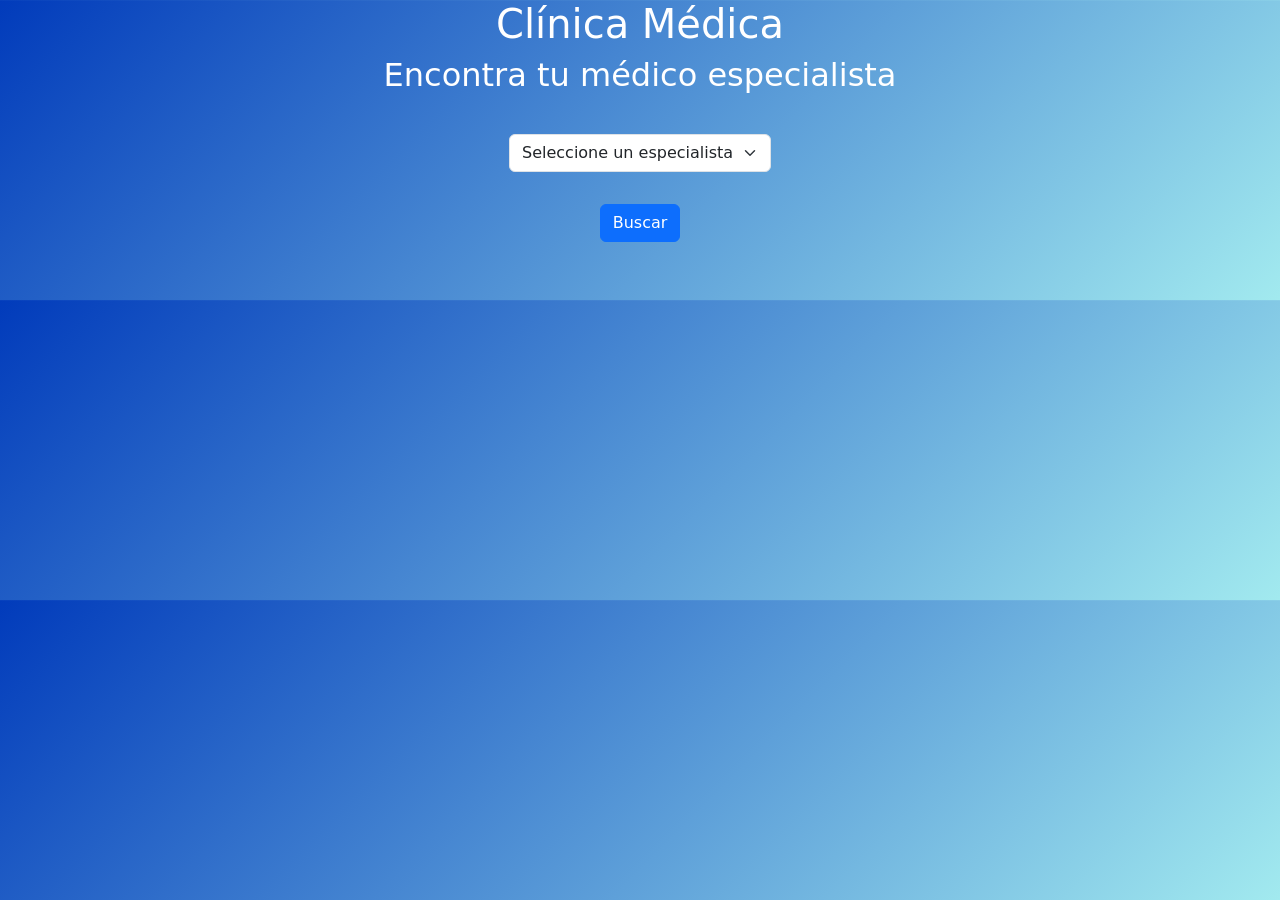
<file: EntregaFinal/html/encontra.html>
<!DOCTYPE html>
<html lang="en">

<head>
    <meta charset="UTF-8">
    <meta name="viewport" content="width=device-width, initial-scale=1.0">
    <title>Encontra tu médico</title>
    <link href="https://cdn.jsdelivr.net/npm/bootstrap@5.3.2/dist/css/bootstrap.min.css" rel="stylesheet"
        integrity="sha384-T3c6CoIi6uLrA9TneNEoa7RxnatzjcDSCmG1MXxSR1GAsXEV/Dwwykc2MPK8M2HN" crossorigin="anonymous">
    <link rel="stylesheet" href="../css/reserva.css">
</head>

<body class="contendorEncontra">
    <header>
            
        <!-----titulos----->
        <div class="titulosEncontra">
            <h1>Clínica Médica</h1>
            <h2>Encontra tu médico especialista</h2>
        </div>
        <!----fin titulos--->

        <!-----inputs----->
        <form id="formulario">

            <div>
            <select id="seleccion" class="form-select" aria-label="Default select example">
                <option selected>Seleccione un especialista</option>
                <option value="Cardiología">Cardiología</option>
                <option value="Traumatología">Traumatología</option>
                <option value="Pediatría">Pediatría</option>
                <option value="Oftamología">Oftamologia</option>
                <option value="Oncología">Oncología</option>
                <option value="Gastroenterología">Gastroenterología</option>
                <option value="Infectología">Infectología</option>
                <option value="Guardía">Guardía</option>
              </select>

            <input id="buscar" class="btn btn-primary" type="submit" value="Buscar">
             
            </div>
          </form>
        <!-----fin inputs---->

    </header>


    <main class="medicos">
        
        <div class="medico">
            <div class="card1">
                <!--agrega js-->
             </div>
        </div>
    </main>
    
</body>


<script src="../js/encontra.js"></script>
</html>
</file>
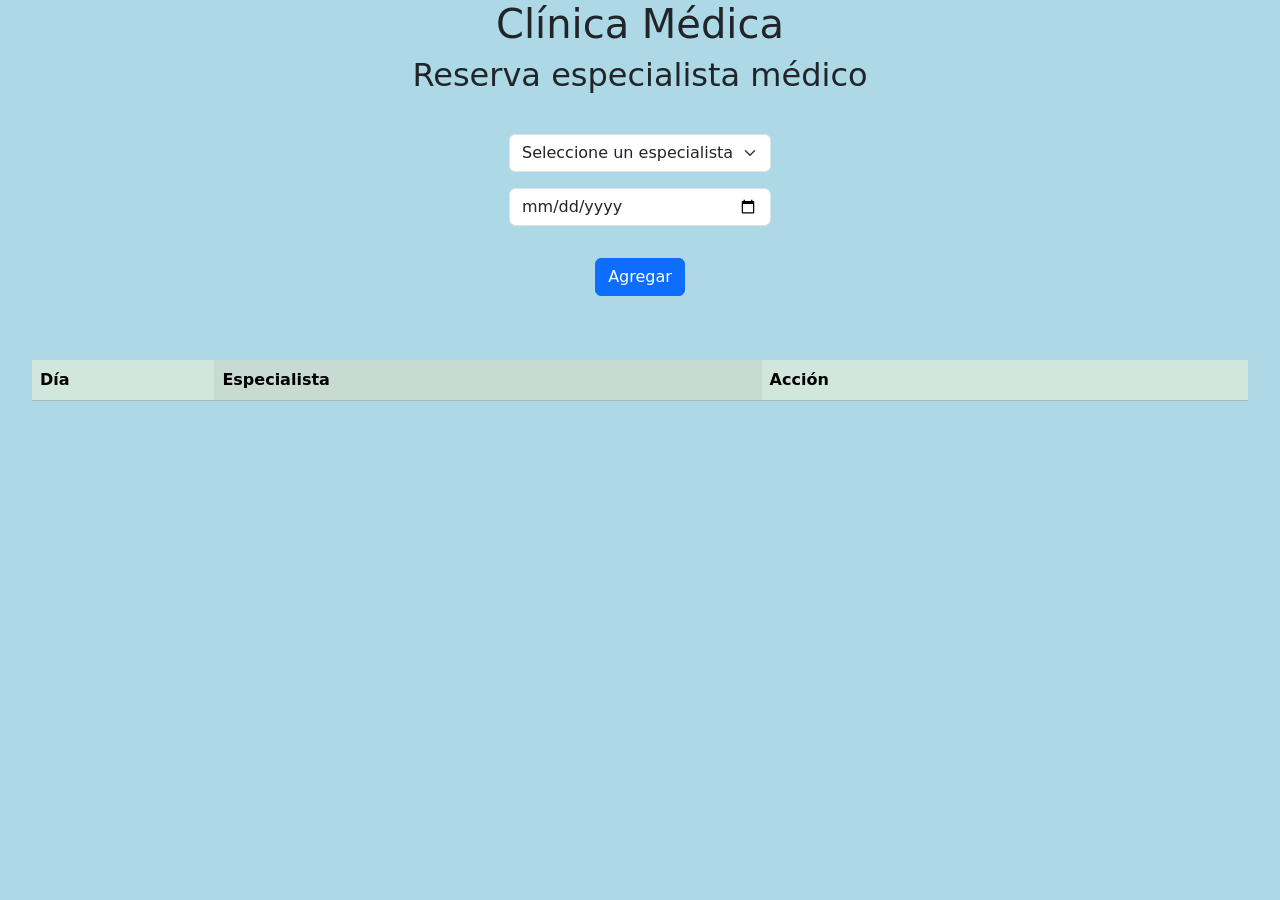
<file: EntregaFinal/html/reserva.html>
<!DOCTYPE html>
<html lang="en">

<head>
    <meta charset="UTF-8">
    <meta name="viewport" content="width=device-width, initial-scale=1.0">
    <title>Reserva turno</title>
    <link href="https://cdn.jsdelivr.net/npm/bootstrap@5.3.2/dist/css/bootstrap.min.css" rel="stylesheet"
        integrity="sha384-T3c6CoIi6uLrA9TneNEoa7RxnatzjcDSCmG1MXxSR1GAsXEV/Dwwykc2MPK8M2HN" crossorigin="anonymous">
    <link rel="stylesheet" href="../css/reserva.css">
</head>

<body>
    <header>
            
        <!-----titulos----->
        <div class="contenedor">
            <h1>Clínica Médica</h1>
            <h2>Reserva especialista médico</h2>
        </div>
        <!----fin titulos--->

        <!-----inputs----->
        <form id="formulario">

            <div>
            <select id="seleccion" class="form-select" aria-label="Default select example">
                <option selected>Seleccione un especialista</option>
                <option value="Cardiología">Cardiología</option>
                <option value="Traumatología">Traumatología</option>
                <option value="Pediatría">Pediatría</option>
                <option value="Oftamología">Oftamologia</option>
                <option value="Oncología">Oncología</option>
                <option value="Gastroenterología">Gastroenterología</option>
                <option value="Infectología">Infectología</option>
                <option value="Guardía">Guardía</option>
              </select>

            <div class="mb-3">
              <input type="date" class="form-control" id="dia">
            </div>

            <input id="agregar" class="btn btn-primary" type="submit" value="Agregar">
             
            </div>
          </form>
        <!-----fin inputs---->

    </header>
    <main class="contendorTabla">
        
        <table id="tabla" class="table table-success table-striped-columns">
            <tr>
                <th class="columna1">Día</th>
                <th class="columna2">Especialista</th>
                <th class="columna3">Acción</th>
            </tr>
            <!--agrega js-->
        </table>
    </main>
</body>

<script src="../js/reserva.js"></script>
</html>
</file>
<file: EntregaFinal/css/reserva.css>
body{
    background-color:lightblue;
}

.contenedor{
    display:flex;
    flex-direction: column;
    justify-content: center;
    align-items: center;
}

.table{
    margin-top: 1rem;
    width: 95%;
    
}

form{
    padding:2rem;
    width: 100%;
    display: flex;
    justify-content: center;
    text-align: center;
}

.form-select{
    margin-bottom: 1rem;
}

.btn-primary{
    margin: 1rem;
}

.columna1{
    width: 15%;
}

.columna2, .columna3{
    width: 45%;
}

.contendorTabla{
    display: flex;
    justify-content: center;
    align-items: center;
}

.botones{
    display: flex;
}

.eliminar, .modificar{
    width: 25px;
    height: 25px;
    background-color: transparent;
    border: none;
}

.contendorEncontra{
background: #013BBB;
background: linear-gradient(315deg, #A2EAEF,#013BBB);
background-size: cover;
background-position: center;
}

.titulosEncontra{
    display:flex;
    flex-direction: column;
    justify-content: center;
    align-items: center;
    color:white;
}

.card1{
    display:grid;
    grid-template-columns: 1fr 1fr;
    grid-template-rows: 1fr 1fr;
    column-gap: 10px;
    row-gap: 10px;
}


.card-seccion3{
    height: 330px;
    width: 300px;
    background-color: rgb(182, 181, 181);
    justify-self: center;
    align-self: center;
    border-radius: 1rem;
    display: flex;
    flex-direction: column;
    justify-content: center;
    align-items: center;

}

.pseccion3{
    text-align: center;
}
.imgseccion3{
    width: 100px;
    height: 100px;
    border-radius: 50%
}
</file>
